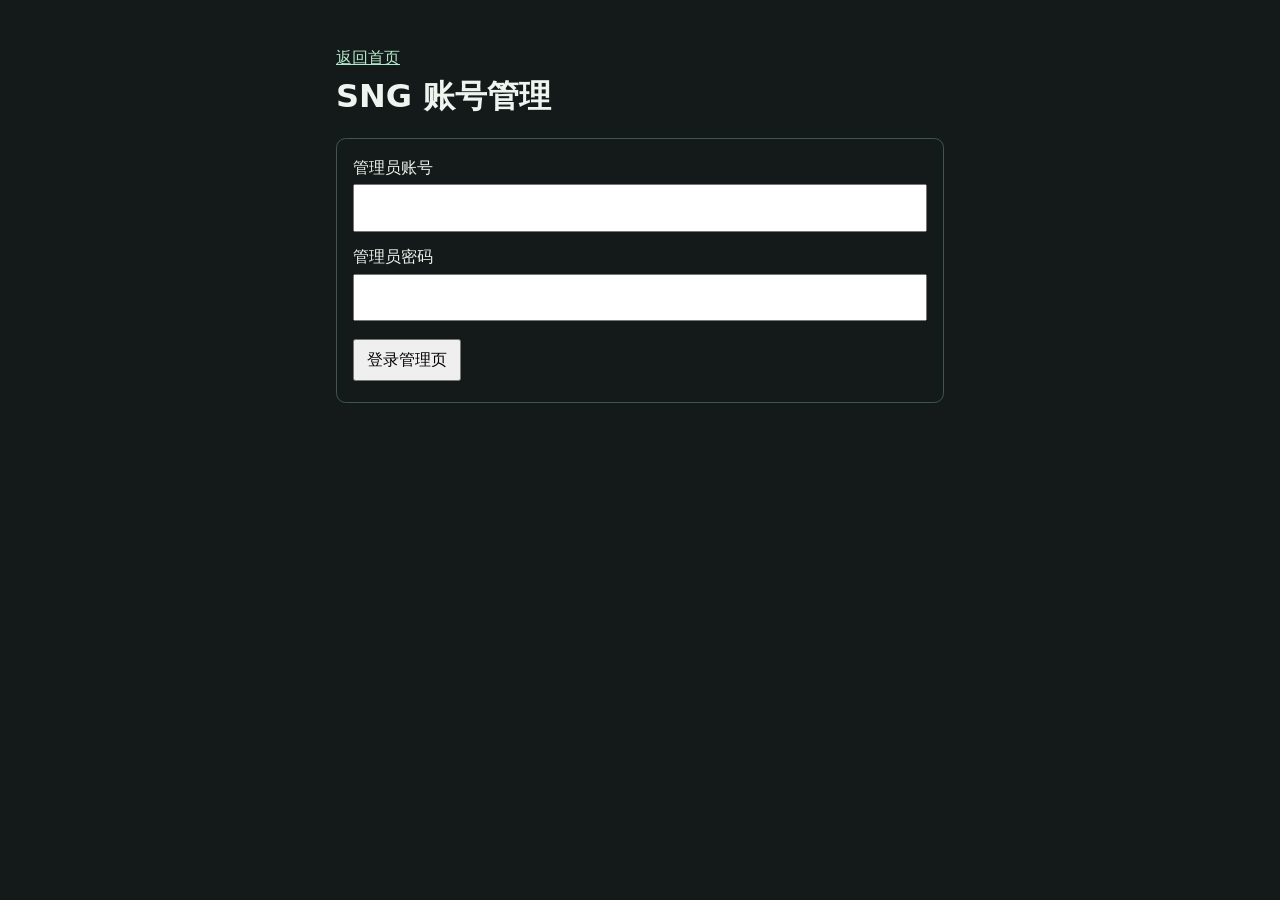
<file: admin.html>
<!doctype html>
<html lang="zh-CN">
<meta charset="utf-8">
<meta name="viewport" content="width=device-width, initial-scale=1">
<title>SNG 管理员</title>
<style>
  * { box-sizing: border-box; }
  body { background: #131a19; color: #eef4ef; font: 16px/1.6 system-ui, sans-serif; }
  main { max-width: 640px; margin: 5vh auto; padding: 0 1rem 2rem; }
  section, form { padding: 1rem; margin: 1rem 0; border: 1px solid #42554d; border-radius: .6rem; }
  h1, h2 { margin: 0 0 .5rem; }
  h2 { font-size: 1.1rem; }
  input { display: block; margin: .25rem 0 .8rem; padding: .55rem; width: 100%; font: inherit; }
  button { margin: .3rem .3rem .3rem 0; padding: .4rem .75rem; font: inherit; cursor: pointer; }
  table { width: 100%; table-layout: fixed; text-align: left; border-collapse: collapse; }
  th, td { border-bottom: 1px solid #42554d; padding: .4rem; overflow-wrap: anywhere; }
  a { color: #b3e8cb; }
  #message { min-height: 1.6em; }
</style>
<main>
  <a href="./">返回首页</a>
  <h1>SNG 账号管理</h1>
  <form id="admin-login">
    <label for="admin-name">管理员账号</label>
    <input id="admin-name" autocomplete="username" required>
    <label for="admin-password">管理员密码</label>
    <input id="admin-password" type="password" autocomplete="current-password" required>
    <button>登录管理页</button>
  </form>
  <div id="manager" hidden>
    <section>
      <h2>当前玩家账号</h2>
      <button id="refresh" type="button">刷新名单</button>
      <button id="logout" type="button">退出管理</button>
      <table>
        <thead><tr><th scope="col">账号</th><th scope="col">密码</th></tr></thead>
        <tbody id="accounts"></tbody>
      </table>
    </section>
    <form id="save-account">
      <h2>添加账号或更新密码</h2>
      <label for="player-name">玩家账号</label>
      <input id="player-name" autocomplete="off" required>
      <label for="player-password">玩家密码</label>
      <input id="player-password" type="password" autocomplete="new-password" minlength="6" maxlength="128" required>
      <button>保存并刷新名单</button>
    </form>
  </div>
  <p id="message" role="status" aria-live="polite"></p>
</main>
<script>
  const login = document.querySelector("#admin-login");
  const manager = document.querySelector("#manager");
  const save = document.querySelector("#save-account");
  const message = document.querySelector("#message");
  const accounts = document.querySelector("#accounts");
  const adminName = document.querySelector("#admin-name");
  const adminPassword = document.querySelector("#admin-password");
  const playerName = document.querySelector("#player-name");
  const playerPassword = document.querySelector("#player-password");
  const refresh = document.querySelector("#refresh");
  const logout = document.querySelector("#logout");
  let authorization = "";
  let busy = false;

  async function request(credentials, body) {
    const response = await fetch("./api/admin/accounts", {
      method: body ? "POST" : "GET",
      headers: { Authorization: credentials, "Content-Type": "application/json" },
      body: body ? JSON.stringify(body) : undefined,
      cache: "no-store"
    });
    const result = await response.json().catch(() => null);
    if (!response.ok || !result) throw new Error(result?.error || "管理功能需要运行 SNG 的 Node 服务。");
    return result.accounts;
  }

  function render(list) {
    accounts.replaceChildren();
    if (!list.length) {
      const cell = accounts.insertRow().insertCell();
      cell.colSpan = 2;
      cell.textContent = "暂无玩家账号";
    }
    for (const account of list) {
      const row = accounts.insertRow();
      row.insertCell().textContent = account.username;
      row.insertCell().textContent = account.password ?? "旧密码不可查看，可在下方重设";
    }
  }

  async function run(action) {
    if (busy) return;
    busy = true;
    for (const button of document.querySelectorAll("button")) button.disabled = true;
    try {
      await action();
    } catch (error) {
      message.textContent = error.message;
    } finally {
      busy = false;
      for (const button of document.querySelectorAll("button")) button.disabled = false;
    }
  }

  login.addEventListener("submit", event => {
    event.preventDefault();
    run(async () => {
      const bytes = new TextEncoder().encode(adminName.value.trim() + ":" + adminPassword.value);
      const credentials = "Basic " + btoa(String.fromCharCode(...bytes));
      const list = await request(credentials);
      authorization = credentials;
      adminPassword.value = "";
      render(list);
      login.hidden = true;
      manager.hidden = false;
      message.textContent = "已登录管理页。";
    });
  });

  save.addEventListener("submit", event => {
    event.preventDefault();
    run(async () => {
      const list = await request(authorization, { username: playerName.value, password: playerPassword.value });
      playerName.value = "";
      playerPassword.value = "";
      render(list);
      message.textContent = "已保存。玩家刷新主页后可用新版账号名单登录。";
    });
  });

  refresh.addEventListener("click", () => run(async () => {
    render(await request(authorization));
    message.textContent = "已刷新名单。";
  }));

  logout.addEventListener("click", () => {
    authorization = "";
    accounts.replaceChildren();
    playerName.value = "";
    playerPassword.value = "";
    manager.hidden = true;
    login.hidden = false;
    message.textContent = "已退出管理。";
  });
</script>
</html>
</file>
